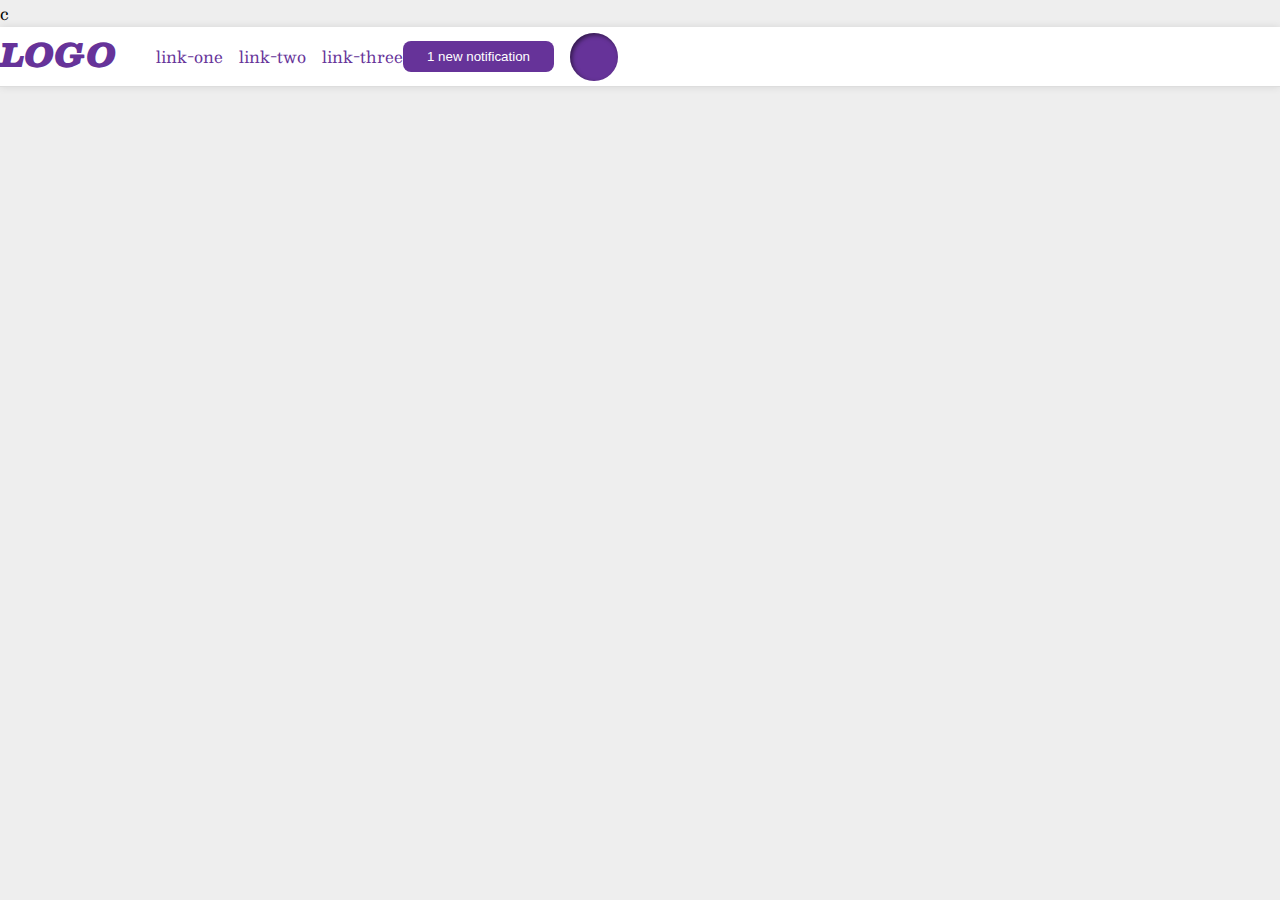
<file: flex/03-flex-header-2/index.html>
c<!DOCTYPE html>
<html lang="en">
  <head>
    <meta charset="UTF-8">
    <meta http-equiv="X-UA-Compatible" content="IE=edge">
    <meta name="viewport" content="width=device-width, initial-scale=1.0">
    <title>Flex Header 2</title>
    <link rel="stylesheet" href="style.css">
  </head>
  <body>
    <div class="header">
      <div class="box-1">
      <div class="logo">
        LOGO
      </div>
      <ul class="links">
        <div class="inner-box-1">
        <li><a href="google.com">link-one</a></li>
        <li><a href="google.com">link-two</a></li>
        <li><a href="google.com">link-three</a></li>
      </div>
      </ul>
      <div class="inner-box-2">
      <button class="notifications">
        1 new notification
      </button>
      <div class="profile-image"></div>
    </div>
      </div>
    </div>
  </body>
</html>
</file>
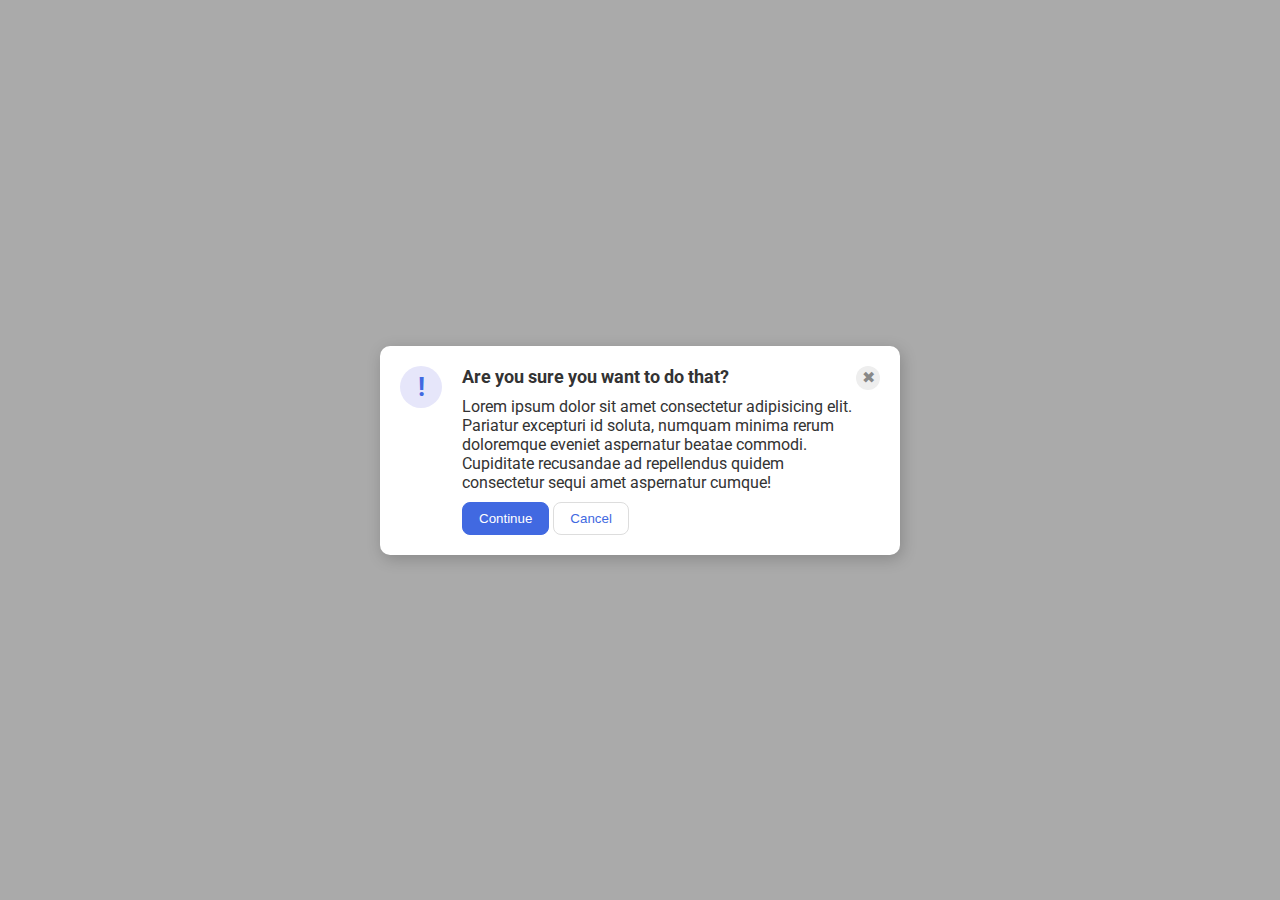
<file: flex/05-flex-modal/index.html>
<!DOCTYPE html>
<html lang="en">
  <head>
    <meta charset="UTF-8">
    <meta http-equiv="X-UA-Compatible" content="IE=edge">
    <meta name="viewport" content="width=device-width, initial-scale=1.0">
    <link rel="stylesheet" href="style.css">
    <title>Modal</title>
  </head>
  <body>
    <div class="modal">
      <div class="icon">!</div>
      <div class="box-3"> 
      <div class="header">Are you sure you want to do that?</div>
      <div class="text">Lorem ipsum dolor sit amet consectetur adipisicing elit. Pariatur excepturi id soluta, numquam minima rerum doloremque eveniet aspernatur beatae commodi. Cupiditate recusandae ad repellendus quidem consectetur sequi amet aspernatur cumque!</div>
      <div class="box-4">
      <button class="continue">Continue</button>
      <button class="cancel">Cancel</button>
      </div>
      </div>
      <div class="close-button">✖</div>
    </div>
  </body>
</html>
</file>
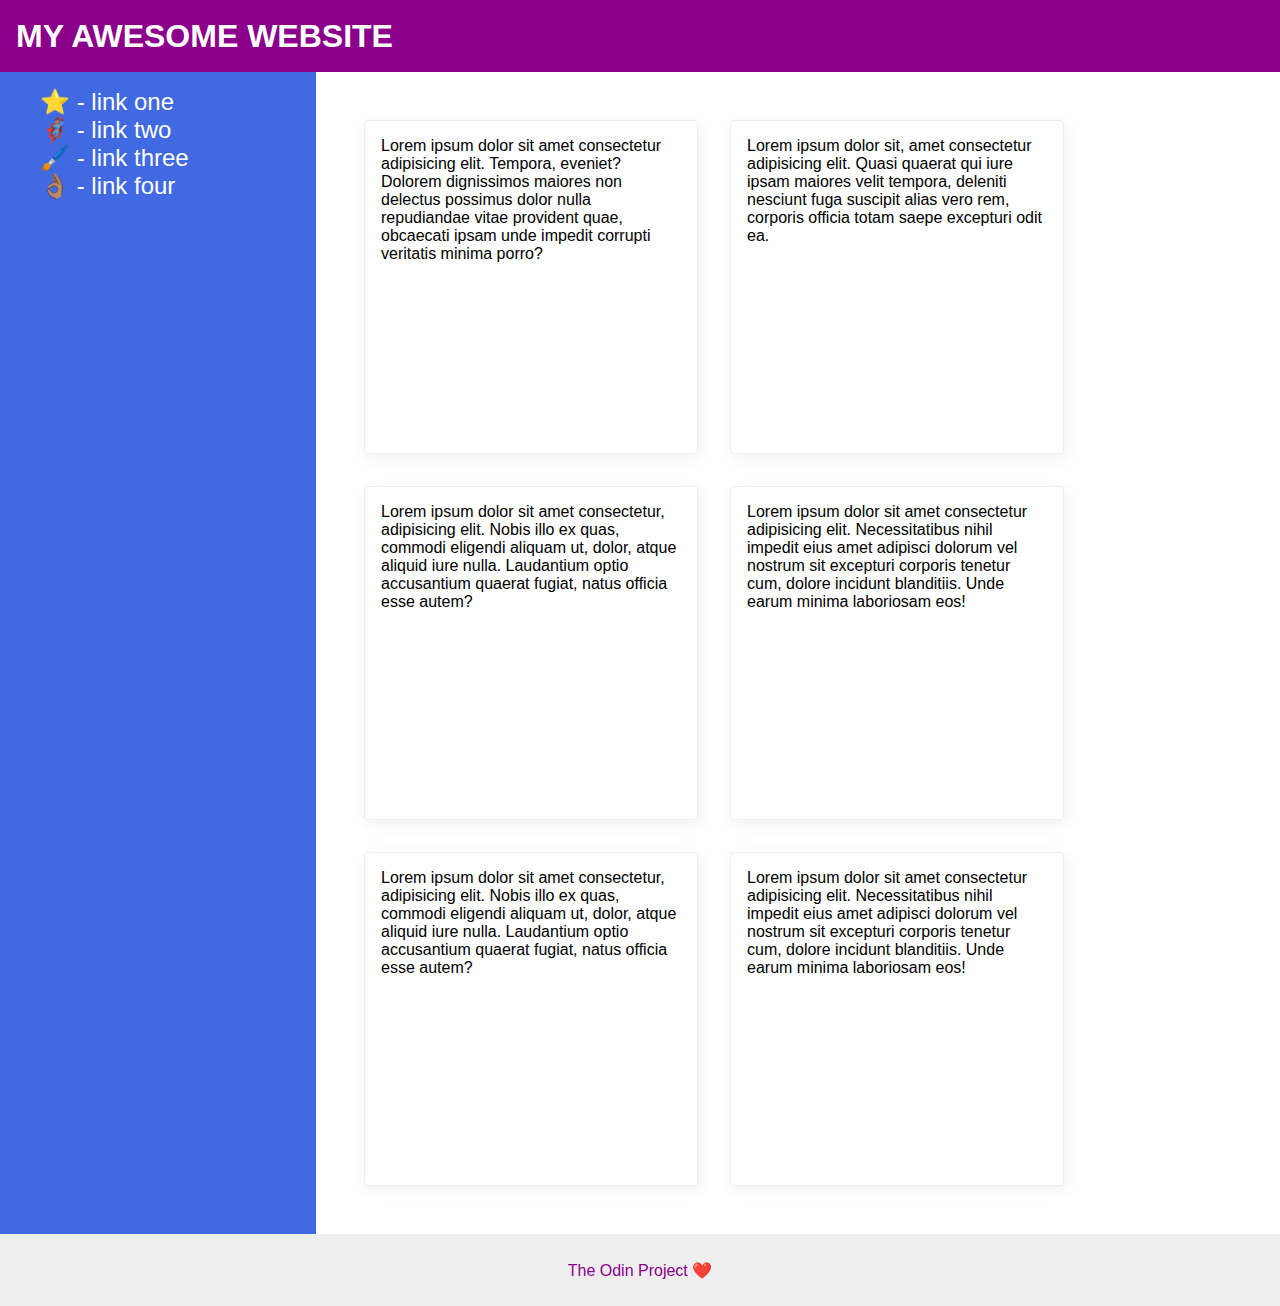
<file: flex/07-flex-layout-2/index.html>
<!DOCTYPE html>
<html lang="en">
  <head>
    <meta charset="UTF-8">
    <meta http-equiv="X-UA-Compatible" content="IE=edge">
    <meta name="viewport" content="width=device-width, initial-scale=1.0">
    <title>The Holy Grail</title>
    <link rel="stylesheet" href="style.css">
  </head>
  <body>
    <div class="header">
      MY AWESOME WEBSITE
    </div>
    
    <div class="boxybox">
    <div class="sidebar">
      <ul>
        <li><a href="#">⭐ - link one</a></li>
        <li><a href="#">🦸🏽‍♂️ - link two</a></li>
        <li><a href="#">🖌️ - link three</a></li>
        <li><a href="#">👌🏽 - link four</a></li>
      </ul>
    </div>

    <div class="box-1">
    <div class="card">Lorem ipsum dolor sit amet consectetur adipisicing elit. Tempora, eveniet? Dolorem dignissimos maiores non delectus possimus dolor nulla repudiandae vitae provident quae, obcaecati ipsam unde impedit corrupti veritatis minima porro?</div>
    <div class="card">Lorem ipsum dolor sit, amet consectetur adipisicing elit. Quasi quaerat qui iure ipsam maiores velit tempora, deleniti nesciunt fuga suscipit alias vero rem, corporis officia totam saepe excepturi odit ea.</div>
    <div class="card">Lorem ipsum dolor sit amet consectetur, adipisicing elit. Nobis illo ex quas, commodi eligendi aliquam ut, dolor, atque aliquid iure nulla. Laudantium optio accusantium quaerat fugiat, natus officia esse autem?</div>
    <div class="card">Lorem ipsum dolor sit amet consectetur adipisicing elit. Necessitatibus nihil impedit eius amet adipisci dolorum vel nostrum sit excepturi corporis tenetur cum, dolore incidunt blanditiis. Unde earum minima laboriosam eos!</div>
    <div class="card">Lorem ipsum dolor sit amet consectetur, adipisicing elit. Nobis illo ex quas, commodi eligendi aliquam ut, dolor, atque aliquid iure nulla. Laudantium optio accusantium quaerat fugiat, natus officia esse autem?</div>
    <div class="card">Lorem ipsum dolor sit amet consectetur adipisicing elit. Necessitatibus nihil impedit eius amet adipisci dolorum vel nostrum sit excepturi corporis tenetur cum, dolore incidunt blanditiis. Unde earum minima laboriosam eos!</div>
    </div>
  </div>

    <div class="footer">
      The Odin Project ❤️
    </div>
  </body>
</html>
</file>
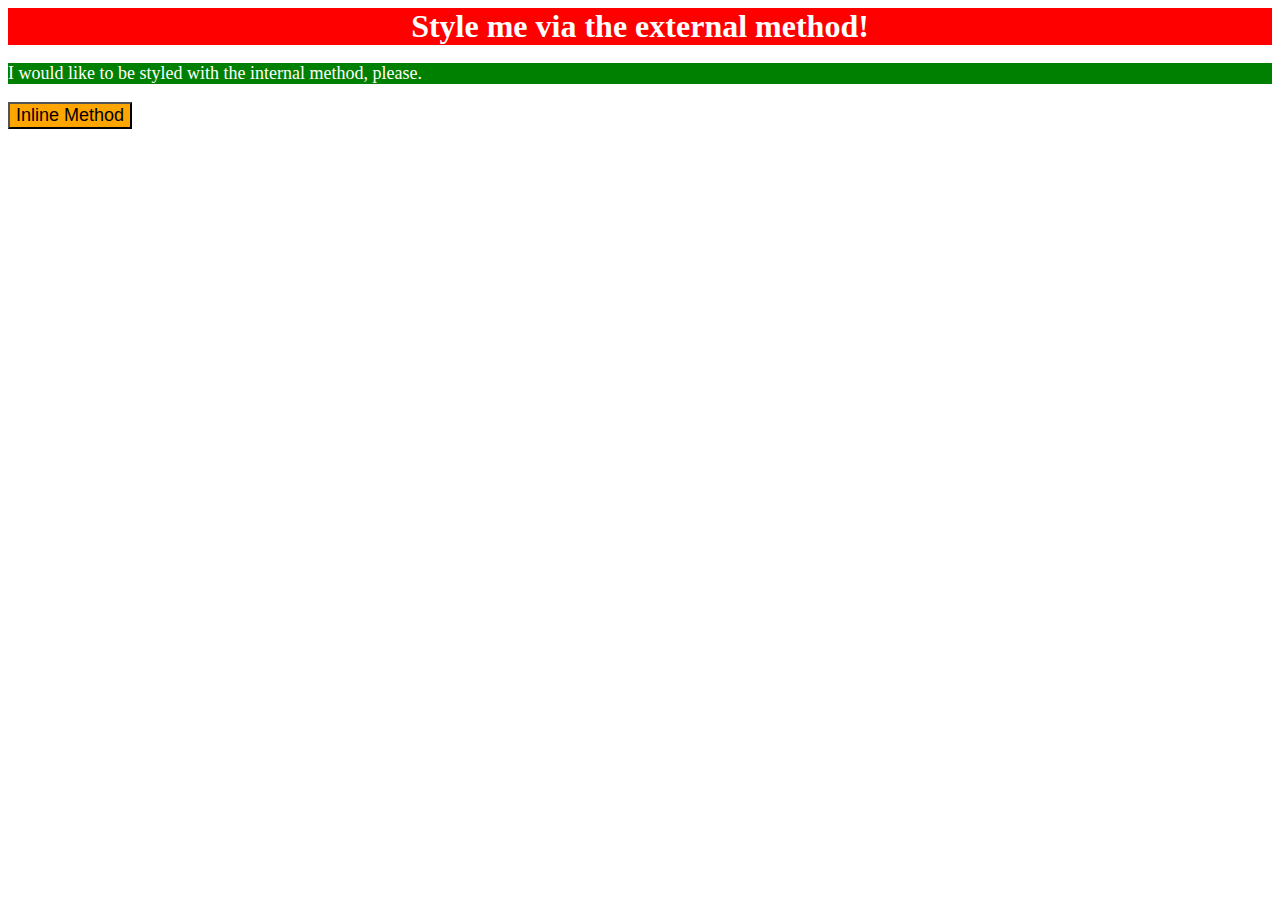
<file: foundations/01-css-methods/index.html>
<!DOCTYPE html>
<html lang="en">
  <head>
    <meta charset="UTF-8">
    <meta http-equiv="X-UA-Compatible" content="IE=edge">
    <meta name="viewport" content="width=device-width, initial-scale=1.0">
    <link rel="stylesheet" href="styles.css">
    <style>
      p {
        background-color: green;
        color: white;
        font-size: 18px;
      }
    </style>

    <title>Methods for Adding CSS</title>
  </head>
  <body>
    <div>Style me via the external method!</div>
    <p>I would like to be styled with the internal method, please.</p>
    <button style="background-color: orange; font-size: 18px;">Inline Method</button>
  </body>
</html>
</file>
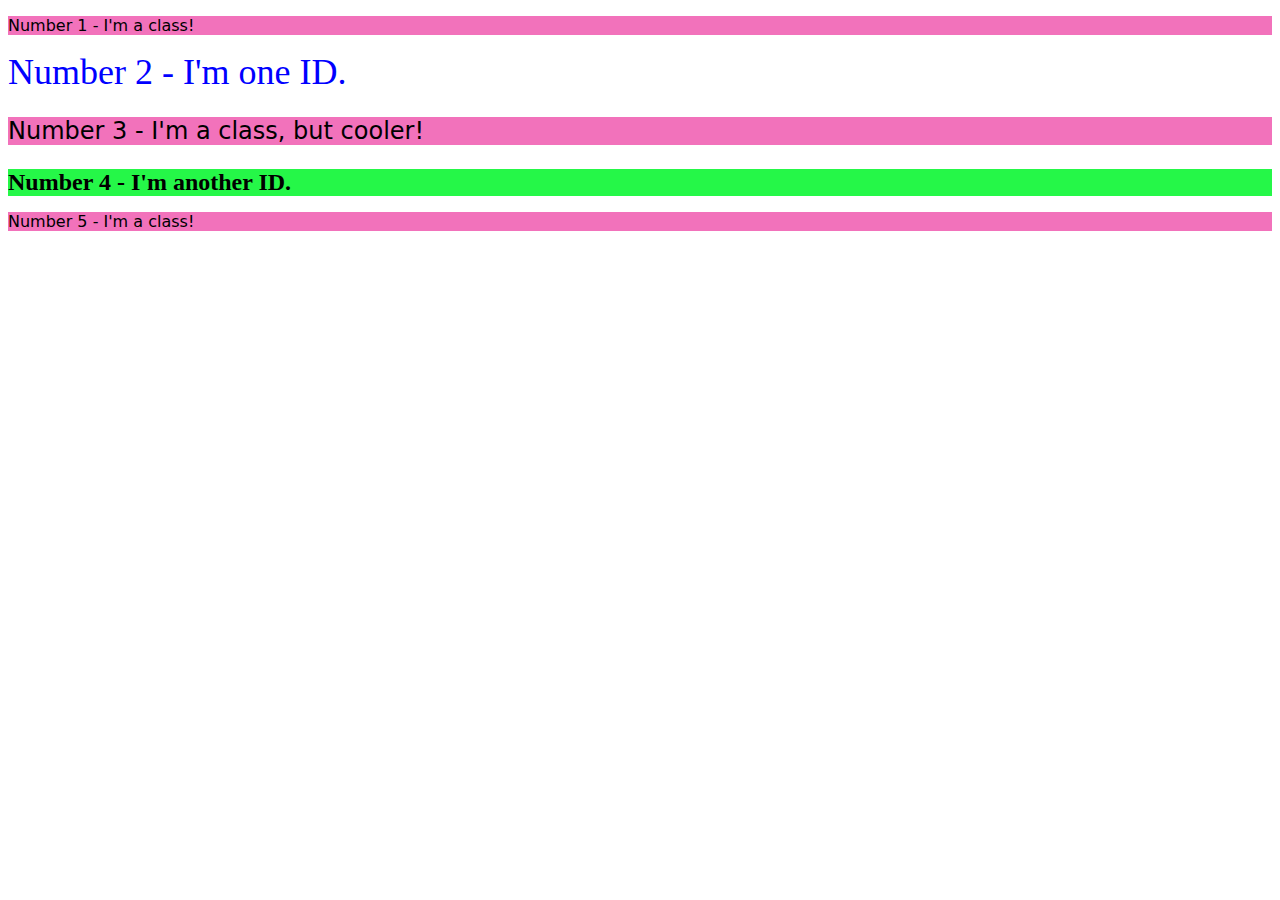
<file: foundations/02-class-id-selectors/index.html>
<!DOCTYPE html>
<html lang="en">
  <head>
    <meta charset="UTF-8">
    <meta http-equiv="X-UA-Compatible" content="IE=edge">
    <meta name="viewport" content="width=device-width, initial-scale=1.0">
    <title>Class and ID Selectors</title>
    <link rel="stylesheet" href="style.css">
  </head>
  <body>
    <p>Number 1 - I'm a class!</p>
    <div id="a1">Number 2 - I'm one ID.</div>
    <p id="a3">Number 3 - I'm a class, but cooler!</p>
    <div id ="a2">Number 4 - I'm another ID.</div>
    <p>Number 5 - I'm a class!</p>
  </body>
</html>
</file>
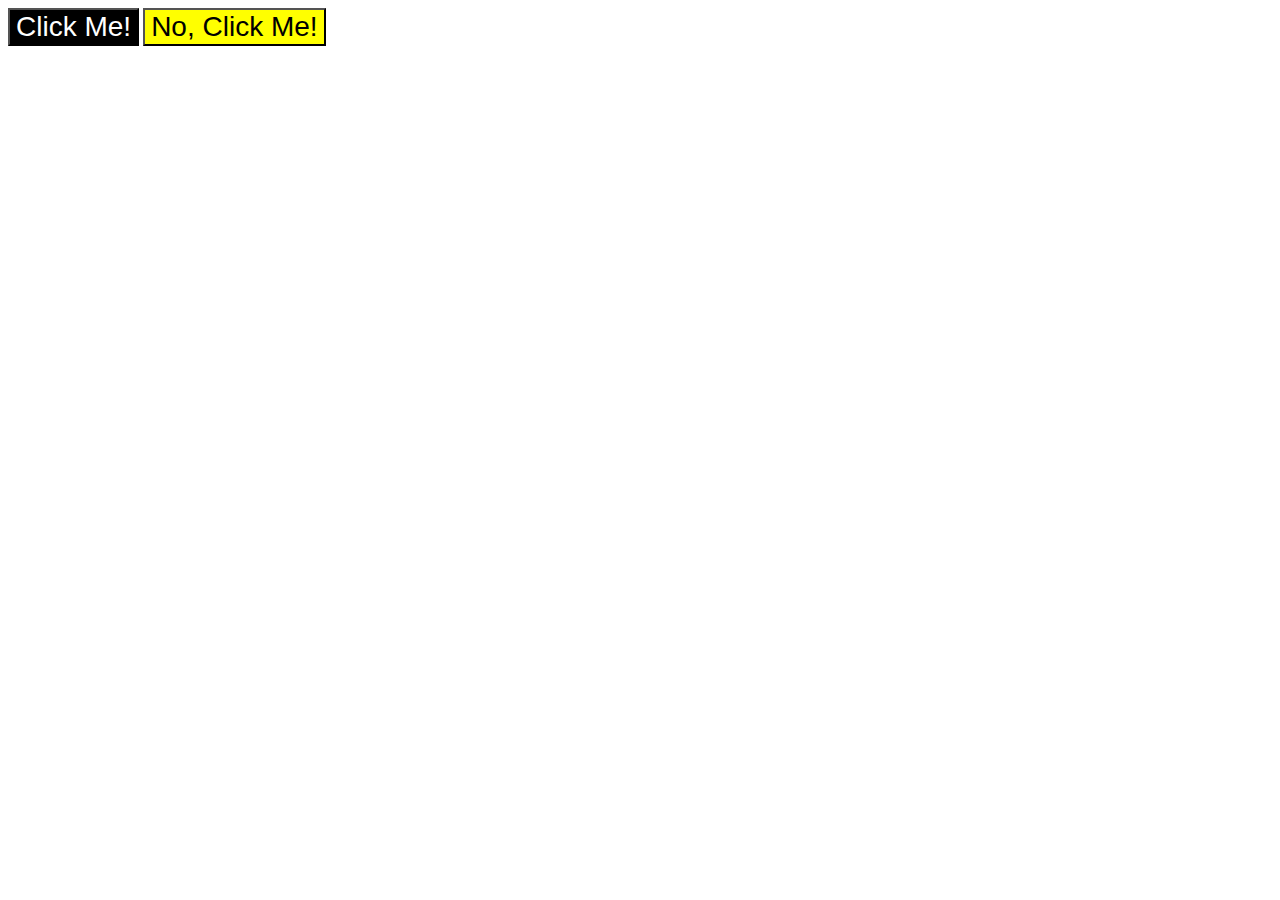
<file: foundations/03-grouping-selectors/index.html>
<!DOCTYPE html>
<html lang="en">
  <head>
    <meta charset="UTF-8">
    <meta http-equiv="X-UA-Compatible" content="IE=edge">
    <meta name="viewport" content="width=device-width, initial-scale=1.0">
    <title>Grouping Selectors</title>
    <link rel="stylesheet" href="style.css">
  </head>
  <body>
    <button class="first-button">Click Me!</button>
    <button class="second-button">No, Click Me!</button>
  </body>
</html>
</file>
<file: flex/03-flex-header-2/style.css>
/* this is some magical font-importing.  
you'll learn about it later. */
@import url('https://fonts.googleapis.com/css2?family=Besley:ital,wght@0,400;1,900&display=swap');

body {
  margin: 0;
  background: #eee;
  font-family: Besley, serif;
}

.header {
  background: white;
  border-bottom: 1px solid #ddd;
  box-shadow: 0 0 8px rgba(0,0,0,.1);
}

.profile-image {
  background: rebeccapurple;
  box-shadow: inset 2px 2px 4px rgba(0,0,0,.5);
  border-radius: 50%;
  width: 48px;
  height:  48px;
  align-items: flex-end;
  justify-content: center;
  flex-direction: row;
}

.logo {
  color: rebeccapurple;
  font-size: 32px;
  font-weight: 900;
  font-style: italic;
}

button {
  border: none;
  border-radius: 8px;
  background: rebeccapurple;
  color: white;
  padding: 8px 24px;
}

a {
  /* this removes the line under our links */
  text-decoration: none;
  color: rebeccapurple;
}

ul {
  list-style-type: none;
}

.box-1{
  display: flex;
  flex-wrap: wrap;
  flex: 1 1 100%;
}

.inner-box-1{
  display: flex;
  gap: 16px;
}

.inner-box-2{
  align-items: center;
  flex-direction: row;
  display: flex;
  gap: 16px;
  justify-content: flex-end;
  
}
</file>
<file: flex/05-flex-modal/style.css>
@import url('https://fonts.googleapis.com/css2?family=Roboto:wght@400;700&display=swap');

html, body {
  height: 100%;
}

body {
  font-family: Roboto, sans-serif;
  margin: 0;
  background: #aaa;
  color: #333;
  /* I'll give you this one for free lol */
  display: flex;
  align-items: center;
  justify-content: center;
}

.header{
  font-weight: bold;
  font-size: 18px;
  padding-bottom: 10px;
}

.modal {
  background: white;
  width: 480px;
  border-radius: 10px;
  box-shadow: 2px 4px 16px rgba(0,0,0,.2);
  display: flex;
  padding: 20px;
}

.icon {
  color: royalblue;
  font-size: 26px;
  font-weight: 700;
  background: lavender;
  width: 42px;
  height: 42px;
  border-radius: 50%;
  display: flex;
  align-items: center;
  justify-content: center;
  flex-shrink: 0;
}

.close-button {
  background: #eee;
  border-radius: 50%;
  color: #888;
  font-weight: 400;
  font-size: 16px;
  height: 24px;
  width: 24px;
  display: flex;
  align-items: center;
  justify-content: center;
  flex-shrink: 0;
}

button {
  padding: 8px 16px;
  border-radius: 8px;
}

button.continue {
  background: royalblue;
  border: 1px solid royalblue;
  color: white;
}

button.cancel {
  background: white;
  border: 1px solid #ddd;
  color: royalblue;
}

.box-3{
  display: flex;
  flex-direction: column;
  padding-left: 20px;
}

.box-4{
  flex-direction: row;
  padding-top: 10px;
}
</file>
<file: flex/07-flex-layout-2/style.css>
body {
  font-family: -apple-system, BlinkMacSystemFont, 'Segoe UI', Roboto, Oxygen, Ubuntu, Cantarell, 'Open Sans', 'Helvetica Neue', sans-serif;
  margin: 0;
  min-height: 100vh;
}

.boxybox{
  display: flex;
  flex-direction: row;
  width: 100%;
}

.header {
  height: 72px;
  background: darkmagenta;
  color: white;
  font-size: 32px;
  font-weight: 900;
  display: flex;
  align-items: center;
  padding-left: 16px;
}

.footer {
  height: 72px;
  background: #eee;
  color: darkmagenta;
  display: flex;
  justify-content: center;
  align-items: center;
}

.sidebar {
  width: 300px;
  background: royalblue;
  padding-right: 16px;
  display: flex;
  flex: 0 0 auto;
  flex-direction: column;
  flex-wrap: wrap;
}

.card {
  border: 1px solid #eee;
  box-shadow: 2px 4px 16px rgba(0,0,0,.06);
  border-radius: 4px;
  padding: 16px;
  margin: 16px;
  display: flex;
  width: 300px;
  height: 300px;
}

a{
  text-decoration: none;
  color: white;
  font-size: 24px;
}

ul{
  list-style: none;
}

.box-1{
  display: flex;
  padding: 32px;
  flex-direction: row;
  flex-wrap: wrap;
}
</file>
<file: foundations/01-css-methods/styles.css>
div {
    background-color: red;
    color: white;
    font-size: 32px;
    text-align: center;
    font-weight: bold;
}
</file>
<file: foundations/02-class-id-selectors/style.css>
p {
    font-family: "Verdana", "DejaVu Sans", sans-serif;
    background-color: rgb(242,114,187);
}

#a1 {
    color: blue;
    font-size: 36px;
}

#a2 {
    background-color: rgb(37,247,72);
    font-size: 24px;
    font-weight: bold;
}

#a3 {
    font-size: 24px;
}
</file>
<file: foundations/03-grouping-selectors/style.css>
.first-button{
        background-color: black;
        color: white;
 }

 .second-button{
        background-color: yellow;
 }

 .first-button, .second-button{
     font-size: 28px;
     font-family: "Helvetica", "Times New Roman", sans-serif;
 }
</file>
